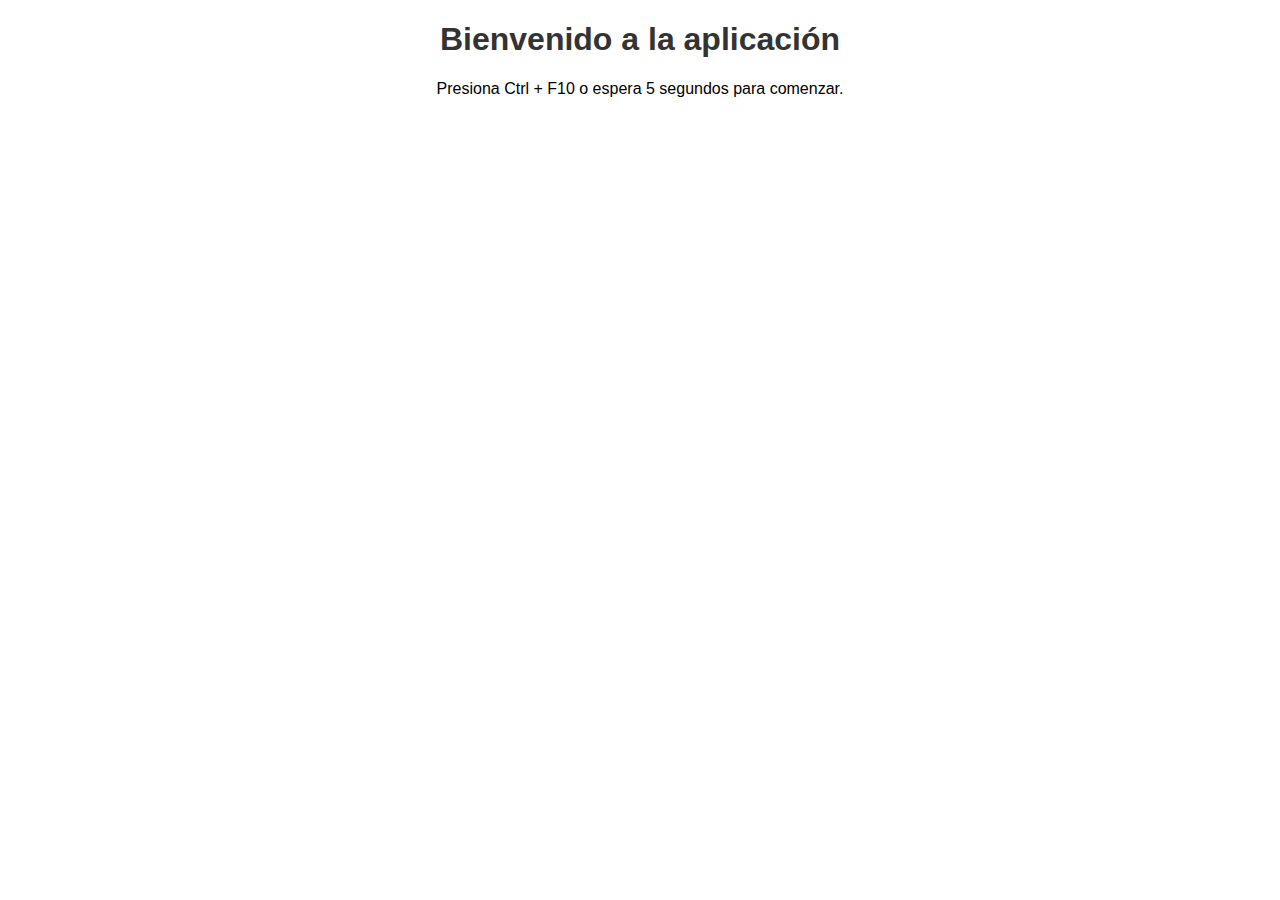
<file: HTML/index.html>
<!DOCTYPE html>
<html lang="es">
<head>
    <meta charset="UTF-8">
    <meta name="viewport" content="width=device-width, initial-scale=1.0">
    <title>Bienvenido - Proyecto JavaScript Vanilla</title>
    <link rel="stylesheet" href="../CSS/styles.css"> 
</head>
<body>
    <!-- Pantalla de bienvenida -->
    <div id="pantalla-bienvenida">
        <h1>Bienvenido a la aplicación</h1>
        <p>Presiona Ctrl + F10 o espera 5 segundos para comenzar.</p>
    </div>

    <!-- Pantalla de login (oculta inicialmente) -->
    <div id="pantalla-login" style="display:none;">
        <h2>Iniciar sesión</h2>
        <input type="email" id="correo" placeholder="Introduce tu correo">
        <p id="mensaje-error" style="display:none; color:red;">Correo electrónico no válido</p>
    </div>

    <script src="../JS/index.js"></script> 
    
</body>
</html>
</file>
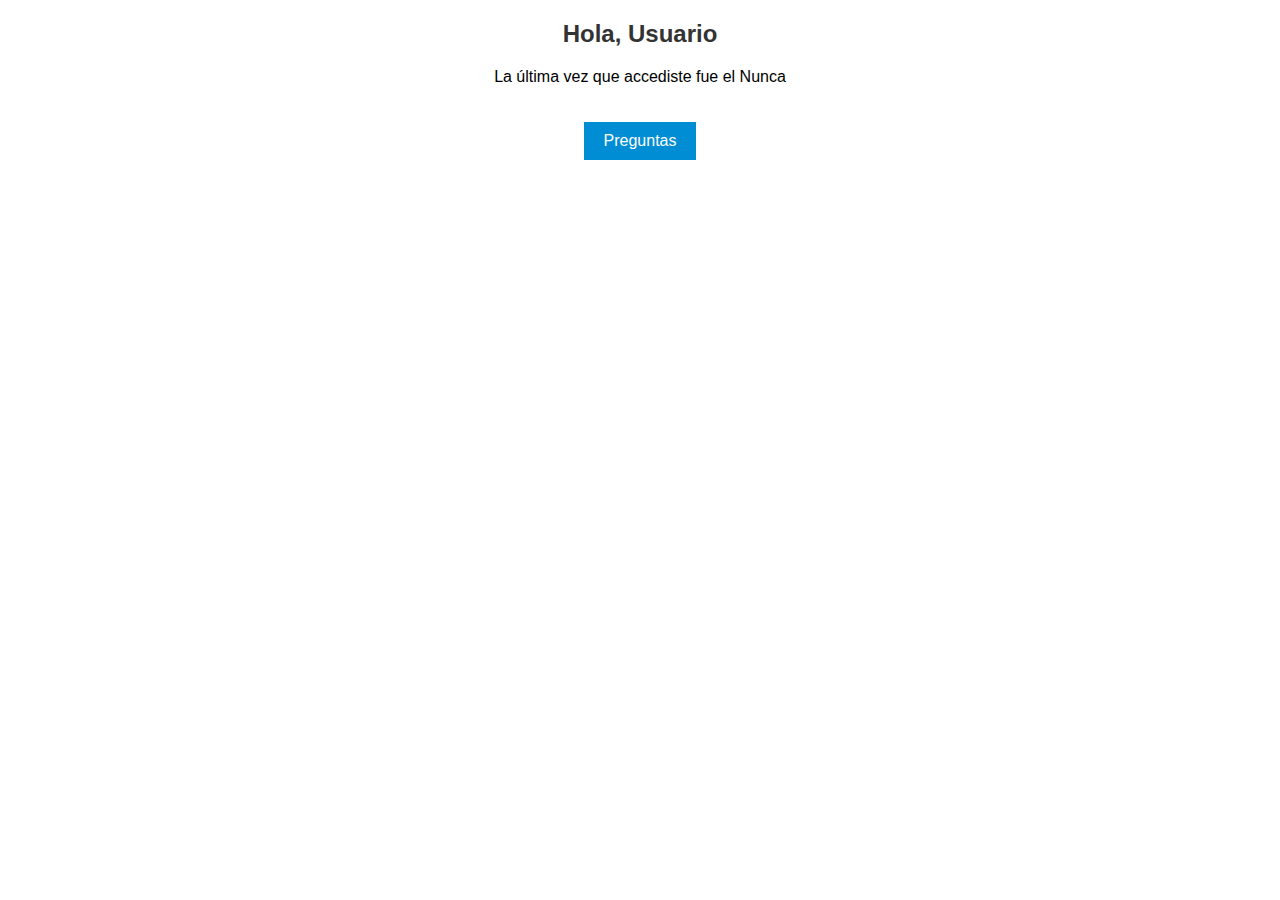
<file: HTML/pantalla2.html>
<!DOCTYPE html>
<html lang="es">
<head>
    <meta charset="UTF-8">
    <meta name="viewport" content="width=device-width, initial-scale=1.0">
    <title>Pantalla 2 - Bienvenido de nuevo</title>
    <link rel="stylesheet" href="../CSS/styles.css"> 
</head>
<body>
    <!-- Pantalla 2: Saludo y último acceso -->
    <div id="pantalla-saludo">
        <h2>Hola, <span id="usuario-nombre">Usuario</span></h2>
        <p>La última vez que accediste fue el <span id="ultimo-acceso">Nunca</span></p>
        <button id="boton-ir-preguntas">Preguntas</button>
    </div>

    <script src="../JS/pantalla2.js"></script>
</body>
</html>
</file>
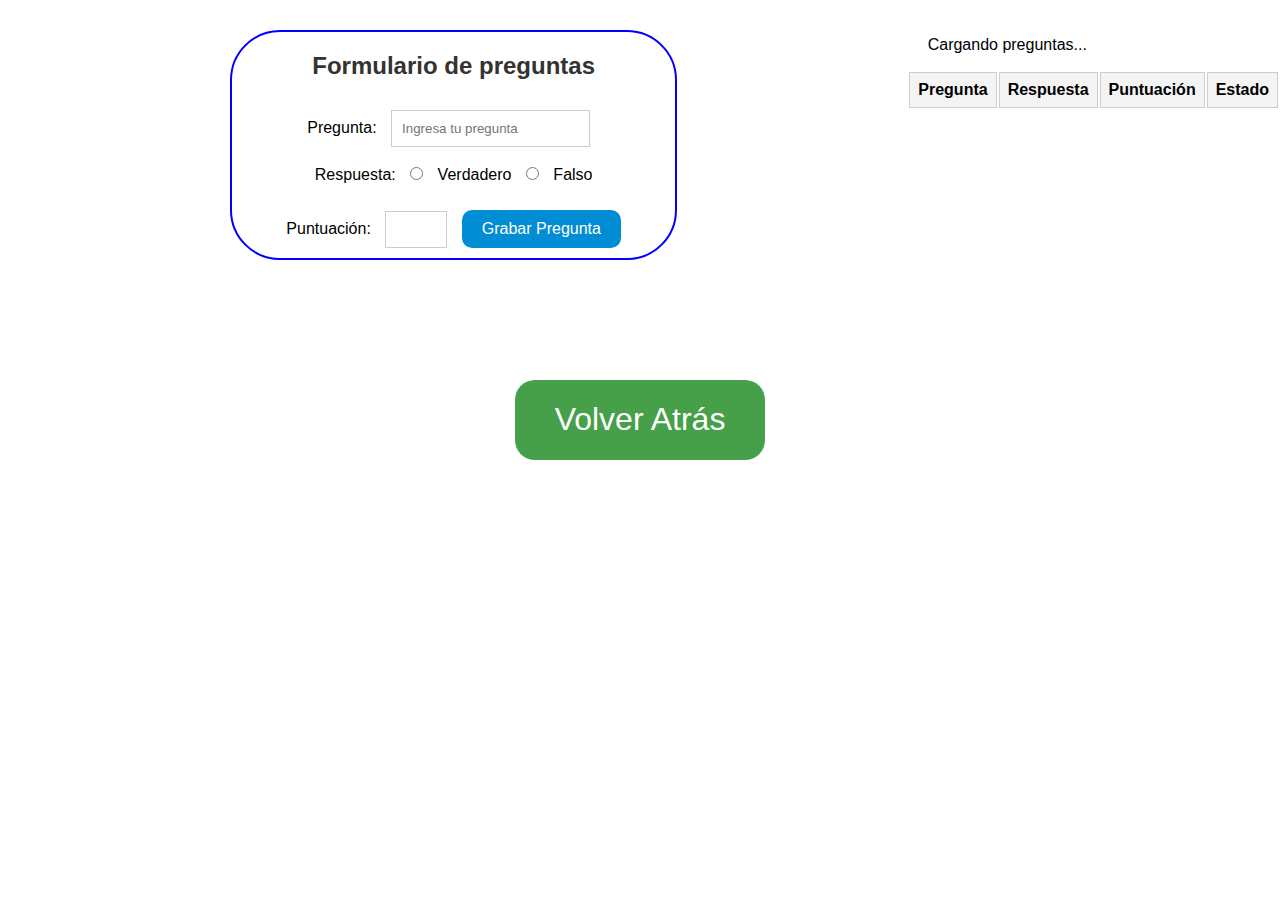
<file: HTML/pantalla3.html>
<!DOCTYPE html>
<html lang="es">
<head>
    <meta charset="UTF-8">
    <meta name="viewport" content="width=device-width, initial-scale=1.0">
    <title>Pantalla 3 - Preguntas</title>
    <link rel="stylesheet" href="../CSS/styles.css">
</head>
<body>
    <div id="pantalla3">

        <div class="formulario-preguntas" id="formulario">
            <h2>Formulario de preguntas</h2>
            <label for="pregunta">Pregunta:</label>
            <input type="text" id="pregunta" placeholder="Ingresa tu pregunta">
            
            <div>
                <label for="respuesta">Respuesta:</label>
                <input type="radio" id="verdadero" name="respuesta" value="Verdadero"> Verdadero
                <input type="radio" id="falso" name="respuesta" value="Falso"> Falso
            </div>
            
            <label for="puntuacion">Puntuación:</label>
            <input type="number" id="puntuacion" min="1" max="9">
            
            <button id="grabar">Grabar Pregunta</button>
        </div>

        <!-- Tabla preguntas -->
        <div id="tabla-preguntas">
            <p id="cargando" style="display: none;">Cargando preguntas...</p>
            <table id="tabla-lista-preguntas">
                <thead>
                    <tr>
                        <th>Pregunta</th>
                        <th>Respuesta</th>
                        <th>Puntuación</th>
                        <th>Estado</th>
                    </tr>
                </thead>
                <tbody>
                    <!-- cargargar preguntas -->
                </tbody>
            </table>
        </div>
    </div>

    <button id="boton-atras" onclick="window.location.href='pantalla2.html';">Volver Atrás</button>

    <script src="../JS/pantalla3.js"></script>
</body>
</html>
</file>
<file: CSS/styles.css>
body {
    font-family: Arial, sans-serif;
    text-align: center;
    margin: 0;
    padding: 0;
}

#pantalla-login {
    display: none;
}

h1, h2 {
    color: #101010;
}

input {
    padding: 10px;
    margin: 10px;
    border: 1px solid #ccc;
}

#mensaje-error {
    margin-top: 10px;
}
#pantalla-2 {
    margin-top: 50px;
}

h1, h2 {
    color: #333;
}

button {
    padding: 10px 20px;
    margin-top: 20px;
    font-size: 16px;
    cursor: pointer;
    border: none;
    background-color: #008dd4;
    color: white;
}

button:hover {
    background-color: #45a049;
}

#mensaje-ultimo-acceso {
    font-size: 18px;
    margin-top: 20px;
}

#pantalla-agregar-pregunta {
    display: flex;
    flex-direction: column;
    align-items: center;
    padding: 20px;
}

#formulario {
    margin-bottom: 20px;
}

#tabla-preguntas {
    margin-top: 20px;
    border-collapse: collapse;
    width: 80%;
    padding: 0 0 0 200px;
}

#cargando{
    width: 200px;
}

#boton-atras{
    height: 80px;
    width: 250px;
    margin-top: 100px;
    background-color: #45a049;
    border-radius: 20px;
    font-size: xx-large;
}

#tabla-preguntas th, #tabla-preguntas td {
    border: 1px solid #ccc;
    padding: 8px;
    text-align: left;
}

#tabla-preguntas th {
    background-color: #f4f4f4;
}

.formulario-preguntas{
    border: 2px solid blue;
    width: 1300px;
    margin: 30px;
    border-radius: 50px;
}

#pantalla3{
    display: flex;
    flex-direction: row;
    justify-content: space-between;
    margin-left: 200px;
}

#grabar{
    border-radius: 10px;
}

#grabar:disabled:hover {
    background-color: red;
    color: white;
}

.boton-deshabilitado {
    background-color: red; 
    color: white; 
    cursor: not-allowed; 
    opacity: 0.7;
}
</file>
